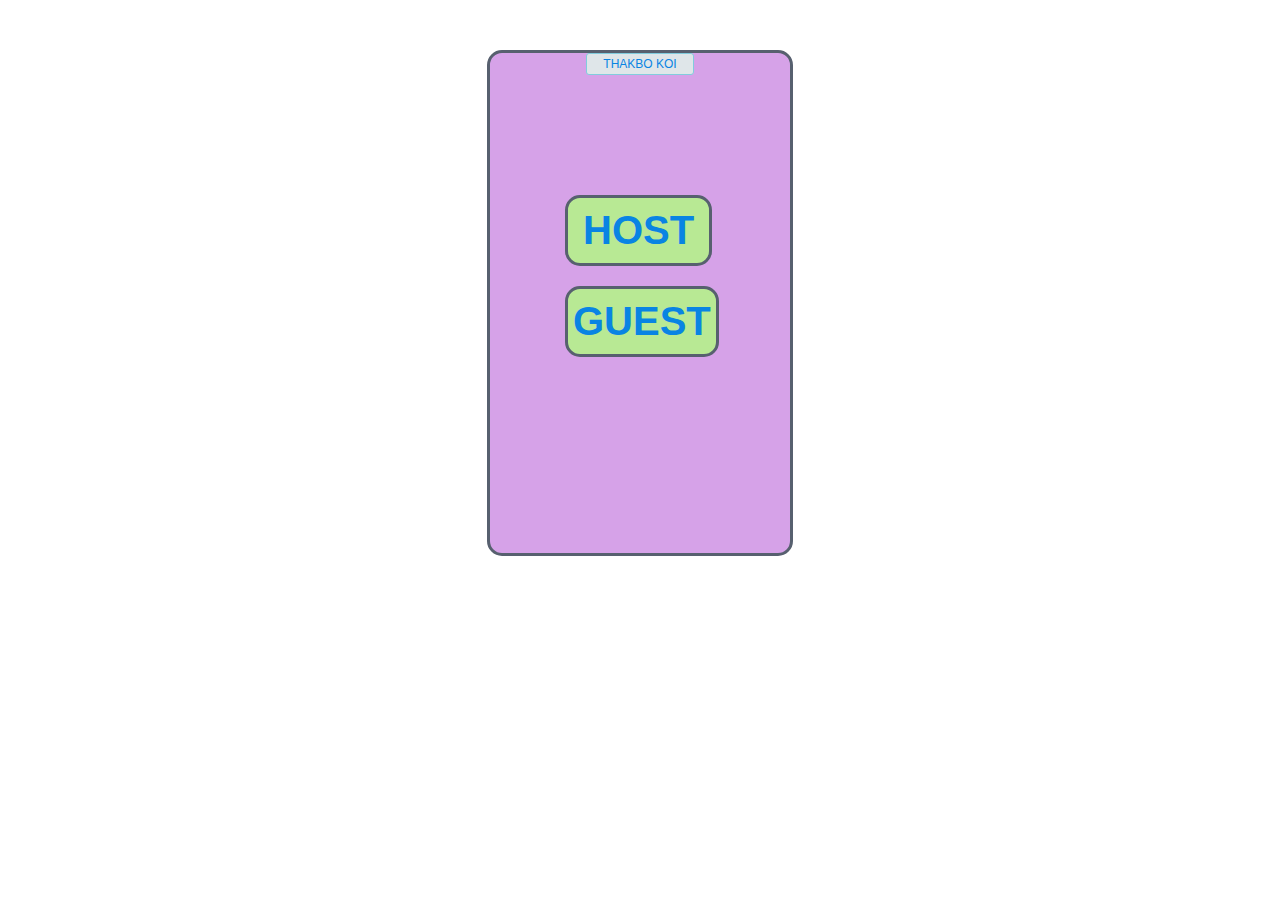
<file: code/index.html>
<!DOCTYPE html>
<html lang="en">
<head>
  <meta charset="UTF-8">
  <meta name="viewport" content="width=device-width, initial-scale=1.0">
  <link rel="stylesheet" href="./css/style.css">
  <title>Thakbo Koi</title>
</head>
<body>
  <div id="container">
    <div class="sp">
      <a href="./index.html">Thakbo Koi</a>
    </div>
    <button class="host start"><a href="./html/login.html">HOST</a></button><br>
    <button class="guest start"><a href="">GUEST</a></button>
    <div></div>
  </div>

</body>
</html>
</file>
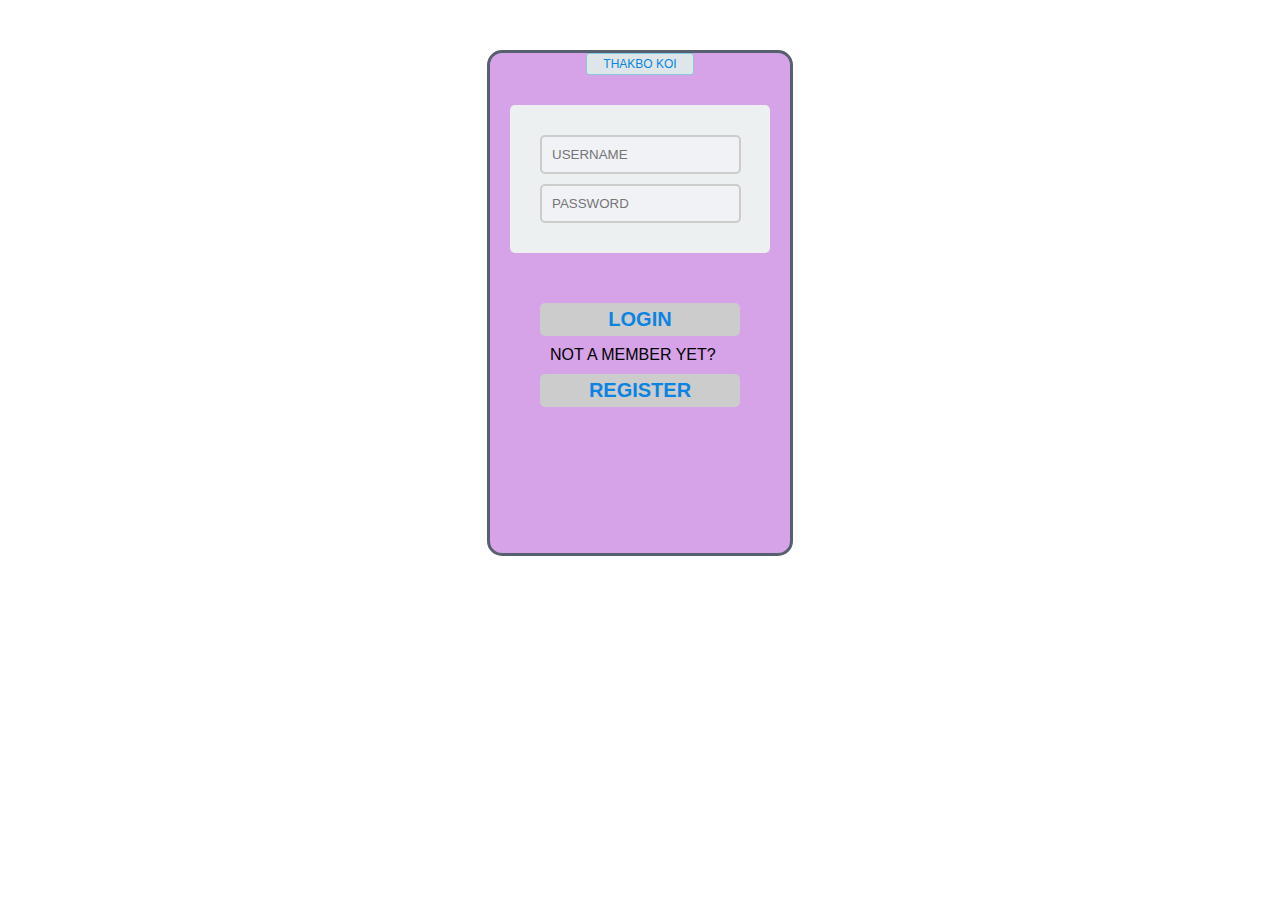
<file: code/login.html>
<!DOCTYPE html>
<html lang="en">
<head>
  <meta charset="UTF-8">
  <meta name="viewport" content="width=device-width, initial-scale=1.0">
  <link rel="stylesheet" href="style.css">
  <title>Thakbo Koi</title>
</head>
<body>
  <div id="container" class="cl">
    <div class="sp">
      <a href="index.html">Thakbo Koi</a>
    </div>
      <div class="logform">
        <label for="">
          <input type="email" placeholder="Username">
        </label>
        <label for="">
          <input type="password" placeholder="Password">
        </label>
      </div>
    <div class="form">
      <button class="log">
        <a href="">Login</a>
      </button>
      <p>Not a Member Yet?</p>
      <button class="log">
        <a href="register.html">Register</a>
      </button>
    </div>
  </div>
</body>
</html>
</file>
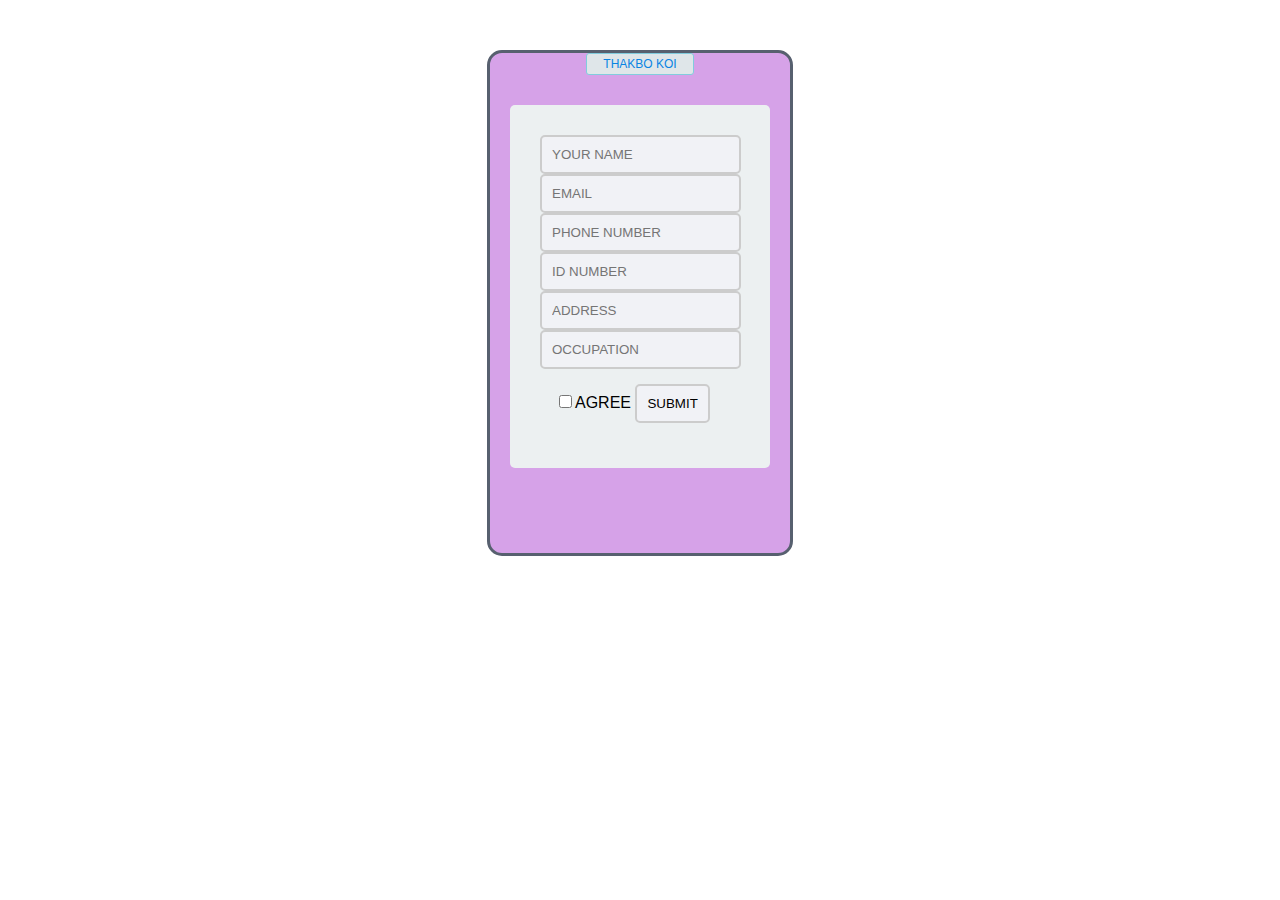
<file: code/register.html>
<!DOCTYPE html>
<html lang="en">
<head>
  <meta charset="UTF-8">
  <meta name="viewport" content="width=device-width, initial-scale=1.0">
  <link rel="stylesheet" href="style.css">
  <title>Thakbo Koi</title>
</head>
<body>
  <div id="container">
    <div class="sp">
      <a href="index.html">Thakbo Koi</a>
    </div>
    <!-- forms -->
    <form action="" class="logform">
        <input type="text" placeholder="Your Name">
        <input type="email" placeholder="Email">
        <input type="text" placeholder="Phone Number">
        <input type="text" placeholder="ID Number">
        <input type="text" placeholder="Address">
        <input type="text" placeholder="Occupation">
      <div class="sp2">
        <label for="">
          <input type="checkbox">Agree
        </label>
          <input type="submit">
      </div>
    </form>
  </div>

</body>
</html>
</file>
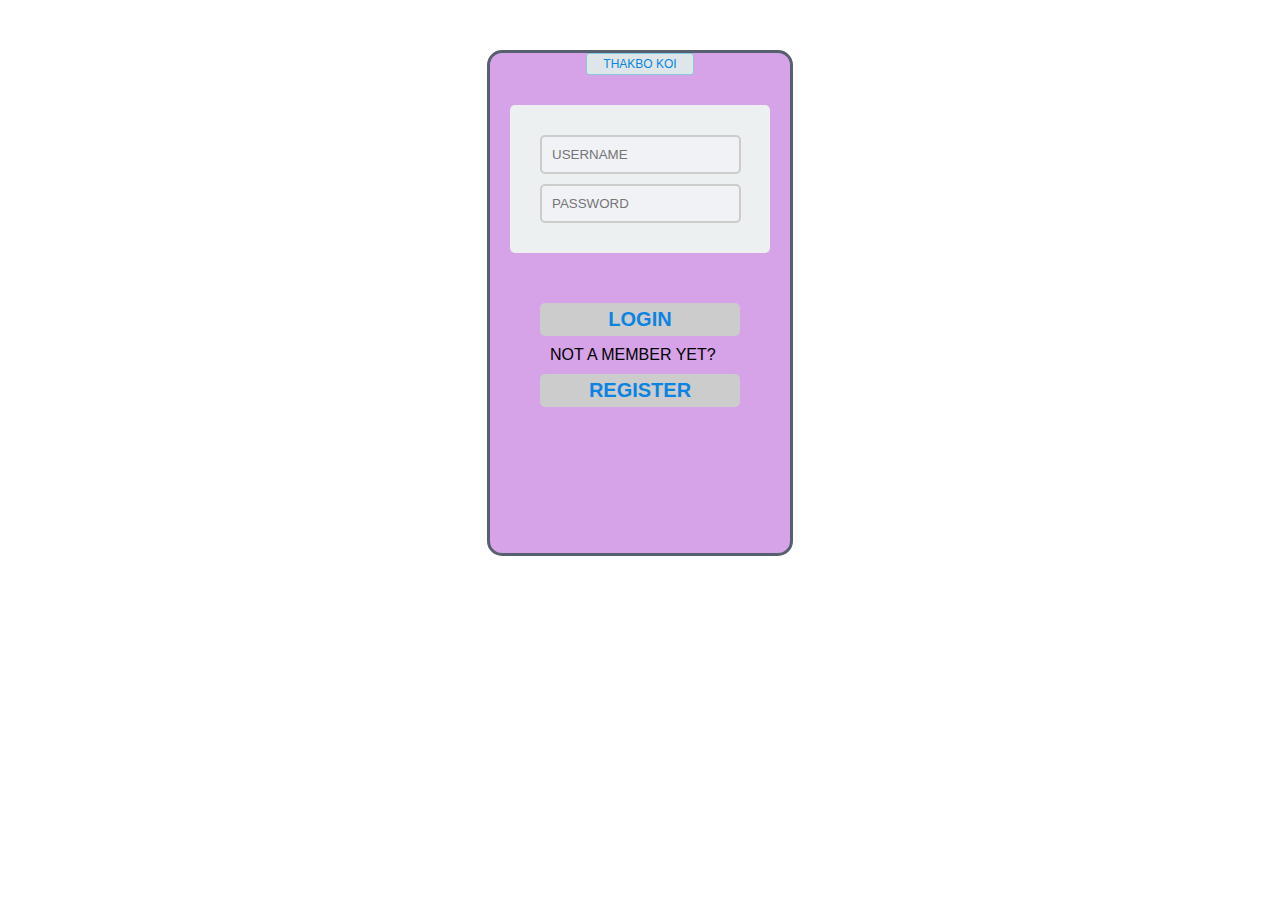
<file: code/html/login.html>
<!DOCTYPE html>
<html lang="en">
<head>
  <meta charset="UTF-8">
  <meta name="viewport" content="width=device-width, initial-scale=1.0">
  <link rel="stylesheet" href="../css/style.css">
  <title>Thakbo Koi</title>
</head>
<body>
  <div id="container" class="cl">
    <div class="sp">
      <a href="../index.html">Thakbo Koi</a>
    </div>
      <div class="logform">
        <label for="">
          <input type="email" placeholder="Username">
        </label>
        <label for="">
          <input type="password" placeholder="Password">
        </label>
      </div>
    <div class="form">
      <button class="log">
        <a href="">Login</a>
      </button>
      <p>Not a Member Yet?</p>
      <button class="log">
        <a href="./register.html">Register</a>
      </button>
    </div>
  </div>
</body>
</html>
</file>
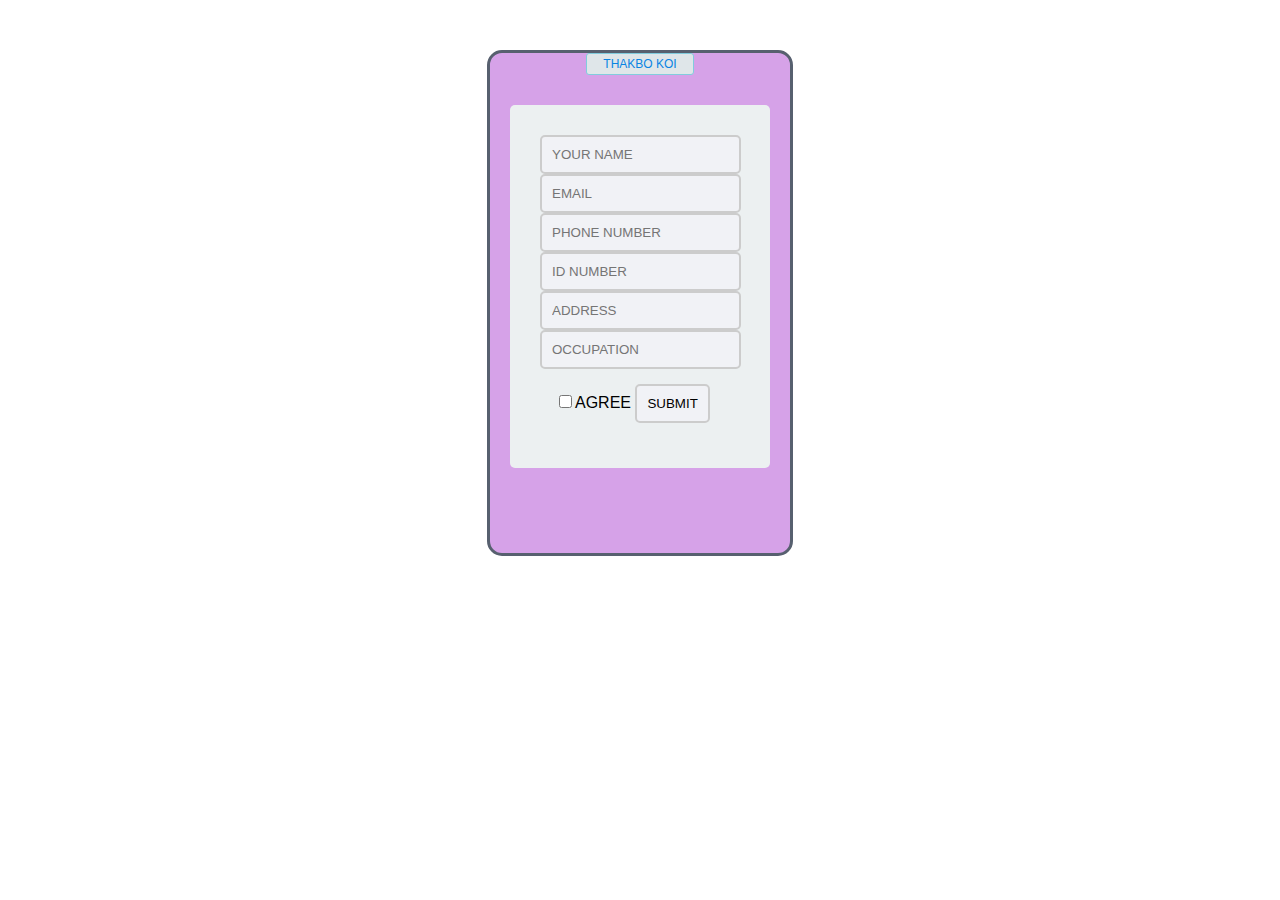
<file: code/html/register.html>
<!DOCTYPE html>
<html lang="en">
<head>
  <meta charset="UTF-8">
  <meta name="viewport" content="width=device-width, initial-scale=1.0">
  <link rel="stylesheet" href="../css/style.css">
  <title>Thakbo Koi</title>
</head>
<body>
  <div id="container">
    <div class="sp">
      <a href="../index.html">Thakbo Koi</a>
    </div>
    <!-- forms -->
    <form action="" class="logform">
        <input type="text" placeholder="Your Name">
        <input type="email" placeholder="Email">
        <input type="text" placeholder="Phone Number">
        <input type="text" placeholder="ID Number">
        <input type="text" placeholder="Address">
        <input type="text" placeholder="Occupation">
      <div class="sp2">
        <label for="">
          <input type="checkbox">Agree
        </label>
          <input type="submit">
      </div>
    </form>
  </div>

</body>
</html>
</file>
<file: code/css/style.css>
body {
  margin: 0;
  padding: 0;
  font-family: 'Segoe UI', Tahoma, Geneva, Verdana, sans-serif;
  text-transform: uppercase;
}

.start {
  padding: 0;
  margin: 0;
  font-family: 'Segoe UI', Tahoma, Geneva, Verdana, sans-serif;
  font-size: 40px;
  font-weight: 700;
  padding: 30px;
  max-width: 300px;
  margin: 25%;
  color: #0984e3;
  background: #b8e994;
  outline: none;
  border-radius: 15px;
  border: 3px solid #57606f;
}

a {
  text-decoration: none;
  color: #0984e3;
}

p {
  font-weight: 300;
  margin: 10px;
  text-transform: uppercase;
}

input {
  padding: 10px;
  text-transform: uppercase;
  outline: none;
  border-radius: 5px;
  border: 2px solid #ccc;
  background: #f1f2f6;
}
input[placeholder="Username"] {
  margin-bottom: 10px;
}

#container {
  background: #D6A2E8;
  width: 300px;
  height: 500px;
  margin: 50px auto;
  border: 3px solid #57606f;
  border-radius: 15px;
}

.host {
  padding: 10px 15px;
  margin-top: 120px;
  margin-bottom: 10px;
}

.guest {
  padding: 10px 5px;
  margin-top: 10px;
}

.sp {
  max-width: 100px;
  margin-left: 32%;
  text-align: center;
  color: #0984e3;
  background: #dfe6e9;
  font-weight: 400;
  text-transform: uppercase;
  font-size: 12px;
  padding: 3px;
  border-radius: 3px;
  border: 1px solid #82ccdd;
}

#container.cl {
  background: #D6A2E8;
}

.logform {
  max-width: 200px;
  margin: auto;
  margin-top: 30px;
  margin-bottom: 50px;
  padding: 30px;
  background: #ecf0f1;
  border-radius: 5px;
}

.form {
  max-width: 200px;
  margin: auto;
}

.log {
  border: none;
  border-radius: 5px;
  width: 200px;
  padding: 5px;
  outline: none;
  text-transform: uppercase;
  color: #0984e3;
  font-family: 'Segoe UI', Tahoma, Geneva, Verdana, sans-serif;
  font-weight: 700;
  font-size: 20px;
  background: #ccc;
}

.regform input {
  color: #0984e3;
  padding: 5px;
  text-transform: uppercase;
  outline: none;
  border-radius: 5px;
  border: 2px solid #ccc;
  background: #f1f2f6;
}

.sp2 {
  padding: 15px;
}
</file>
<file: code/style.css>
body {
  margin: 0;
  padding: 0;
  font-family: 'Segoe UI', Tahoma, Geneva, Verdana, sans-serif;
  text-transform: uppercase;
}

.start {
  padding: 0;
  margin: 0;
  font-family: 'Segoe UI', Tahoma, Geneva, Verdana, sans-serif;
  font-size: 40px;
  font-weight: 700;
  padding: 30px;
  max-width: 300px;
  margin: 25%;
  color: #0984e3;
  background: #b8e994;
  outline: none;
  border-radius: 15px;
  border: 3px solid #57606f;
}

a {
  text-decoration: none;
  color: #0984e3;
}

p {
  font-weight: 300;
  margin: 10px;
  text-transform: uppercase;
}

input {
  padding: 10px;
  text-transform: uppercase;
  outline: none;
  border-radius: 5px;
  border: 2px solid #ccc;
  background: #f1f2f6;
}
input[placeholder="Username"] {
  margin-bottom: 10px;
}

#container {
  background: #D6A2E8;
  width: 300px;
  height: 500px;
  margin: 50px auto;
  border: 3px solid #57606f;
  border-radius: 15px;
}

.host {
  padding: 10px 15px;
  margin-top: 120px;
  margin-bottom: 10px;
}

.guest {
  padding: 10px 5px;
  margin-top: 10px;
}

.sp {
  max-width: 100px;
  margin-left: 32%;
  text-align: center;
  color: #0984e3;
  background: #dfe6e9;
  font-weight: 400;
  text-transform: uppercase;
  font-size: 12px;
  padding: 3px;
  border-radius: 3px;
  border: 1px solid #82ccdd;
}

#container.cl {
  background: #D6A2E8;
}

.logform {
  max-width: 200px;
  margin: auto;
  margin-top: 30px;
  margin-bottom: 50px;
  padding: 30px;
  background: #ecf0f1;
  border-radius: 5px;
}

.form {
  max-width: 200px;
  margin: auto;
}

.log {
  border: none;
  border-radius: 5px;
  width: 200px;
  padding: 5px;
  outline: none;
  text-transform: uppercase;
  color: #0984e3;
  font-family: 'Segoe UI', Tahoma, Geneva, Verdana, sans-serif;
  font-weight: 700;
  font-size: 20px;
  background: #ccc;
}

.regform input {
  color: #0984e3;
  padding: 5px;
  text-transform: uppercase;
  outline: none;
  border-radius: 5px;
  border: 2px solid #ccc;
  background: #f1f2f6;
}

.sp2 {
  padding: 15px;
}
</file>
